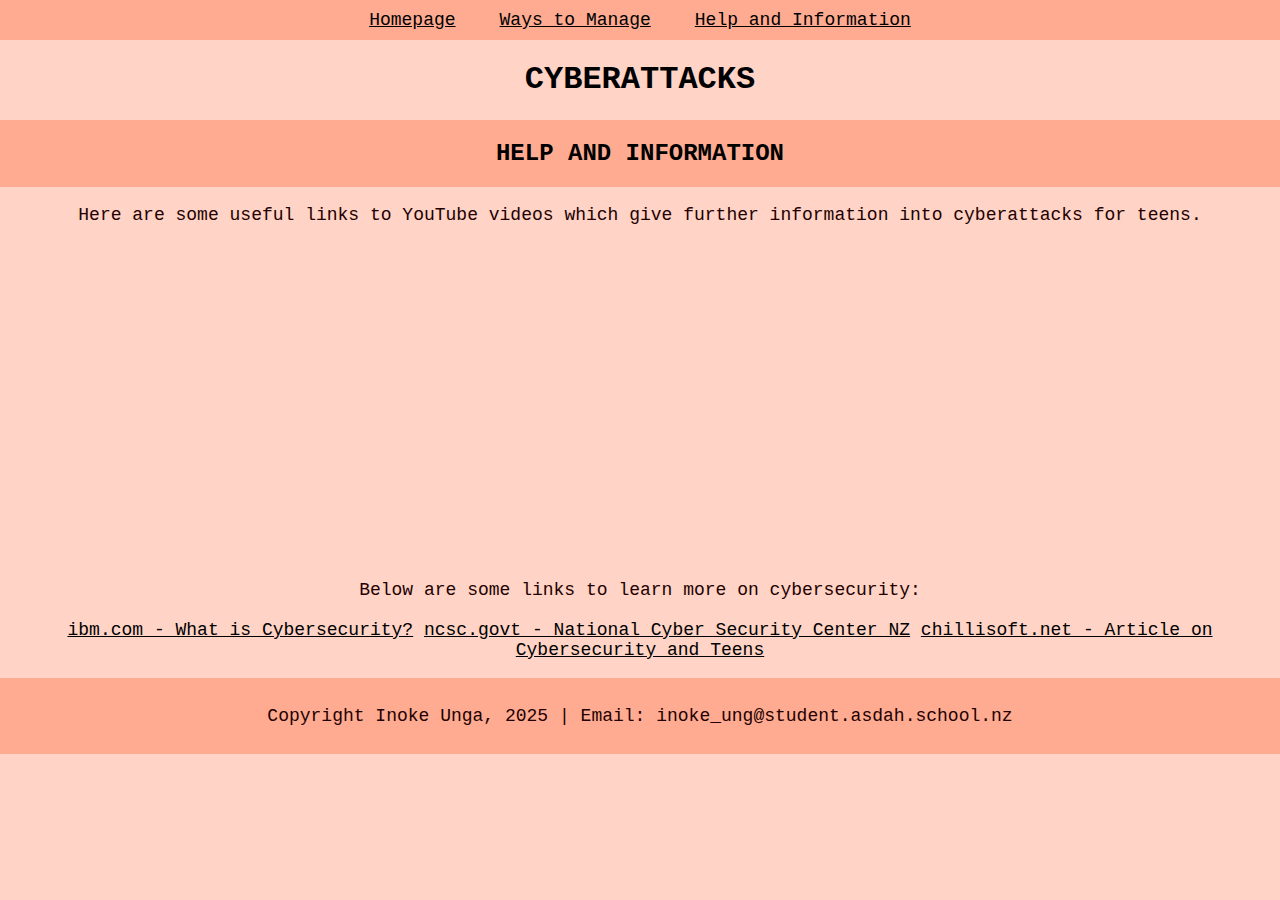
<file: help.html>
<!DOCTYPE html>
<html lang="en">
<head>
    <meta charset="UTF-8">
    <meta name="viewport" content="width=device-width, initial-scale=1.0">
    <title>Homepage</title>
    <link rel="stylesheet" href="help.css">
</head>
<body>
    
    <div class="container">

        <div class="title">
            <h1>CYBERATTACKS</h1>
        </div>

        <div class="navbar">
            <a href="index.html">Homepage</a>
            <a href="waystoovercome.html">Ways to Manage</a>
            <a href="#">Help and Information</a>
        </div>

        <div class="heading_1">
            <h2>HELP AND INFORMATION</h2>
        </div>

        <div class="paragraph_1">
            <p>Here are some useful links to YouTube videos which give further information into cyberattacks for teens.</p>
        </div>

        <div class="video">
            <iframe width="415" height="315" src="https://www.youtube.com/embed/HxySrSbSY7o?si=AWq8gvjoOHshbSRC" title="YouTube video player" frameborder="0" allow="accelerometer; autoplay; clipboard-write; encrypted-media; gyroscope; picture-in-picture; web-share" referrerpolicy="strict-origin-when-cross-origin" allowfullscreen></iframe>
            <iframe width="415" height="315" src="https://www.youtube.com/embed/EHqXMxY4_Nk?si=CNLFIaBrRO9V557f" title="YouTube video player" frameborder="0" allow="accelerometer; autoplay; clipboard-write; encrypted-media; gyroscope; picture-in-picture; web-share" referrerpolicy="strict-origin-when-cross-origin" allowfullscreen></iframe>
            <iframe width="415" height="315" src="https://www.youtube.com/embed/MB5VDIebMd8?si=NhvBKH4WyMylpImt" title="YouTube video player" frameborder="0" allow="accelerometer; autoplay; clipboard-write; encrypted-media; gyroscope; picture-in-picture; web-share" referrerpolicy="strict-origin-when-cross-origin" allowfullscreen></iframe>
        </div>

        <div class="paragraph_2">
            <p>Below are some links to learn more on cybersecurity:<br><br>
                <a href="https://www.ibm.com/think/topics/cybersecurity">ibm.com - What is Cybersecurity?</a>
                <a href="https://www.ncsc.govt.nz/">ncsc.govt - National Cyber Security Center NZ</a>
                <a href="https://www.chillisoft.net/cybersecurity-and-teens/">chillisoft.net - Article on Cybersecurity and Teens</a>

            </p>
        </div>

        <div class="footer">
            <p>Copyright Inoke Unga, 2025 | Email: inoke_ung@student.asdah.school.nz</p>
        </div>

    </div>

</body>
</html>
</file>
<file: help.css>
body {
    margin: 0;
    background-color: #FFD3C5;
}

img {
    width: 100%;
}

p {
    color: rgb(35, 0, 0);
    font-family: courier, sans-serif;
}

h2 {
    font-family: courier, sans-serif;
}

h1 {
    font-family: courier, sans-serif;
}

a {
    font-family: courier, sans-serif;
    color: black;
}


.container {
    display: grid;
    grid-template-columns: 1fr 1fr;
    grid-template-rows: auto;
    grid-template-areas:
    "navbar navbar"
    "title title"
    "heading_1 heading_1"
    "paragraph_1 paragraph_1"
    "video video"
    "paragraph_2 paragraph_2"
    "heading_2 heading_2"
    "paragraph_3 paragraph_3"
    "links links"
    "footer footer";
}

.title {
    grid-area: title;
    text-align: center;
    background-color: #FFD3C5;
}

.navbar {
    grid-area: navbar;
    text-align: center;
    background-color: #ffab91;
    padding: 10px;
}

.navbar a {
    padding: 20px;
    font-size: large;
}

.video {
    grid-area: video;
    float: left;
    background-color: #FFD3C5;

}

.heading_1 {
    grid-area: heading_1;
    float: left;
    text-align: center;
    background-color:#ffab91;
}

.paragraph_1 {
    grid-area: paragraph_1;
    float: left;
    background-color: #FFD3C5;
    text-align: center;
    font-size: large;
}

.heading_2 {
    grid-area: heading_2;
    text-align: center;
    background-color:#ffab91;
}

.paragraph_2 {
    grid-area: paragraph_2;
}

.paragraph_2 p {
    text-align: center;
    font-size: large;
}

.paragraph_3 {
    grid-area: paragraph_3;
}

.paragraph_3 p {
    text-align: center;
    font-size: large;
}

.links {
    grid-area: links;
    background-color: #FFD3C5;
    font-size: large;
    padding: 10px;
    text-align: center;
}

.footer {
    grid-area: footer;
    background-color: #ffab91;
    padding: 10px;
    text-align: center;
    font-size: large;
}
</file>
